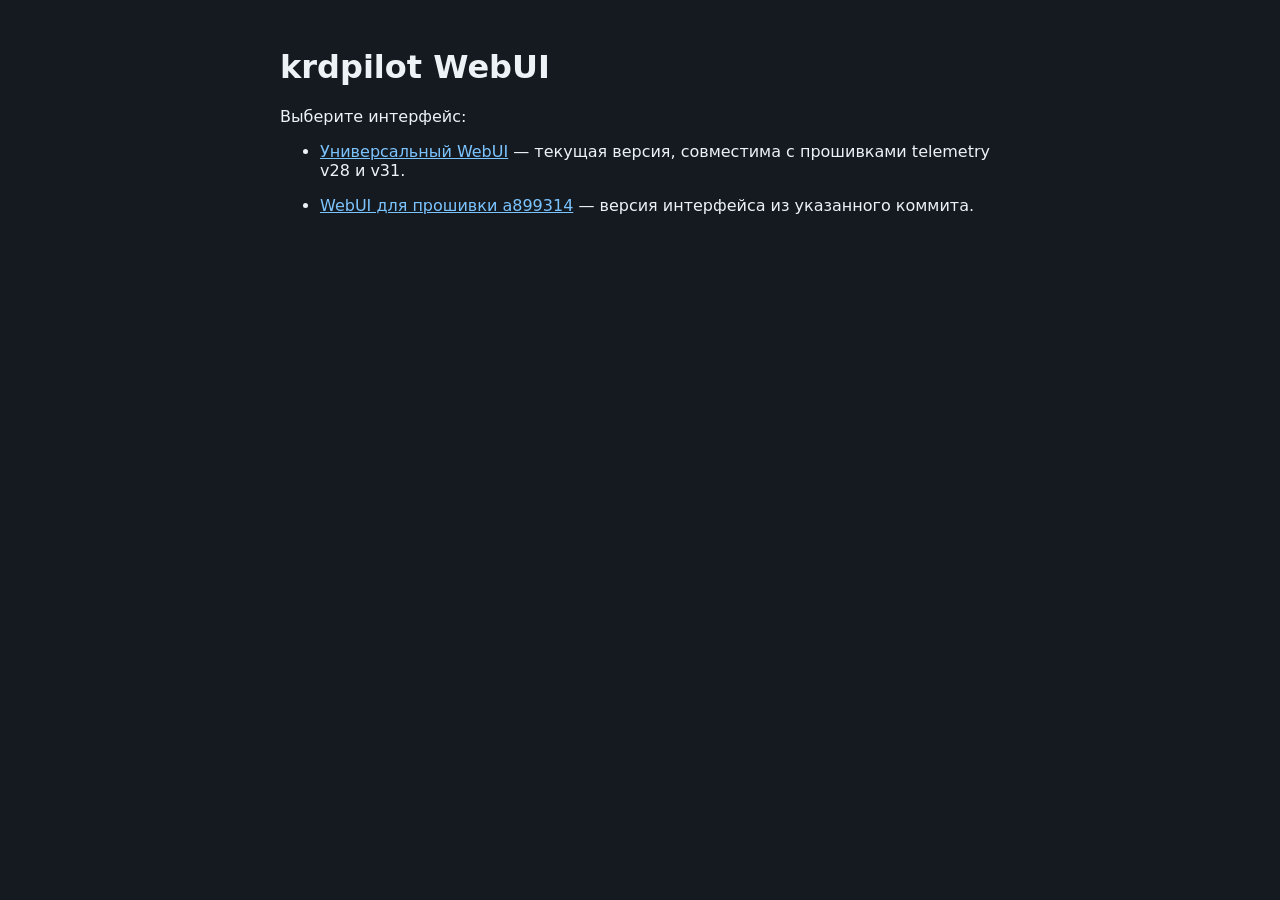
<file: index.html>
<!doctype html>
<html lang="ru"><meta charset="utf-8"><meta name="viewport" content="width=device-width,initial-scale=1"><title>krdpilot WebUI</title>
<style>body{font:16px system-ui;max-width:720px;margin:3rem auto;padding:0 1rem;background:#151a20;color:#edf2f7}a{color:#7cc4ff}li{margin:1rem 0}</style>
<h1>krdpilot WebUI</h1><p>Выберите интерфейс:</p><ul><li><a href="./universal/">Универсальный WebUI</a> — текущая версия, совместима с прошивками telemetry v28 и v31.</li><li><a href="./a899314/">WebUI для прошивки a899314</a> — версия интерфейса из указанного коммита.</li></ul>
</file>
